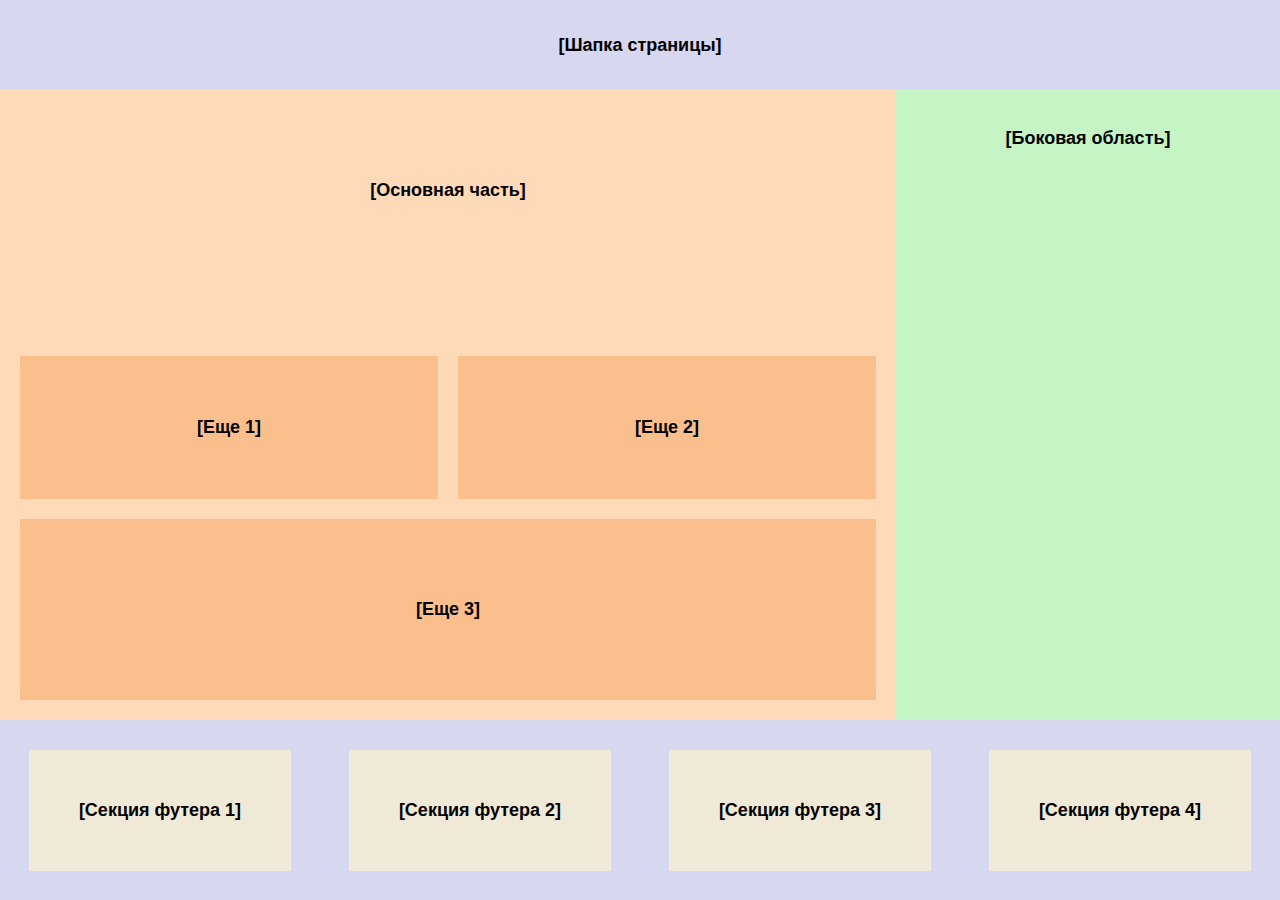
<file: Task2/index.html>
<!DOCTYPE html>
<html lang="ru">
<head>
    <meta charset="UTF-8">
    <meta http-equiv="X-UA-Compatible" content="IE=edge">
    <meta name="viewport" content="width=device-width, initial-scale=1.0">
    <title>Document</title>
    <link href="./assets/style.css" rel="stylesheet">
</head>
<body>
    <div class="container">
    <header>[Шапка страницы]</header>
    <main>
        <div class="mainbox">
            <div class="mainpart">[Основная часть]</div>
            <div class="part2">
                <p class="top">[Еще 1]</p>
                <p class="top">[Еще 2]</p>
            </div>
            <div class="part3">[Еще 3]</div>
            
        </div>
        <aside>[Боковая область]</aside>
    </main>
    <footer>
        <p>[Секция футера 1]</p>
        <p>[Секция футера 2]</p>
        <p>[Секция футера 3]</p>
        <p>[Секция футера 4]</p>
    </footer>
</div>
</body>
</html>
</file>
<file: Task2/assets/style.css>
*{
    margin: 0;
    padding: 0;
    box-sizing: border-box;
    font-family: Arial, Helvetica, sans-serif;
    font-weight: bold;
    font-size: large;
}
.container{
    display: flex;
    flex-direction: column;
    height: 100vh;
}
header{
    display: flex;
    flex-basis: 10%;
    justify-content: center;
    align-items: center;
    background-color: rgb(215, 215, 240);
}
main{
    display: flex;
    flex-grow: 1;
    background-color: peachpuff;   
}
.mainbox{
    display: flex;
    flex-grow: 1;
    flex-direction: column;
    
}
.mainpart{
    display: flex;
    flex-basis: 40%;
    justify-content: center;
    padding-top: 10%;
}
.part2{
    display: flex;  
    flex-basis: 30%;
    justify-content: space-around; 
    column-gap: 20px; 
    padding: 20px;
}
.top{
    display: flex;
    flex-basis: 50%;
    justify-content: center; 
    align-items: center;
    background-color: rgb(250, 191, 140);
    
}
.part3{
    display: flex; 
    flex-basis: 30%;
    justify-content: center;  
    align-items: center;
    margin-bottom: 20px;
    margin-left: 20px;
    margin-right: 20px;
    background-color: rgb(250, 191, 140);
}
aside{
    display: flex;
    flex-basis: 30%;   
    justify-content: center;
    padding-top: 3%;
    background-color: rgb(197, 245, 197);
}
footer{
    flex-basis: 20%;
    display: flex;
    justify-content: space-around;  
    align-items: center; 
    background-color: rgb(215, 215, 240);
}
p{
    padding: 50px;
    background-color: rgb(240, 233, 215);
}
</file>
